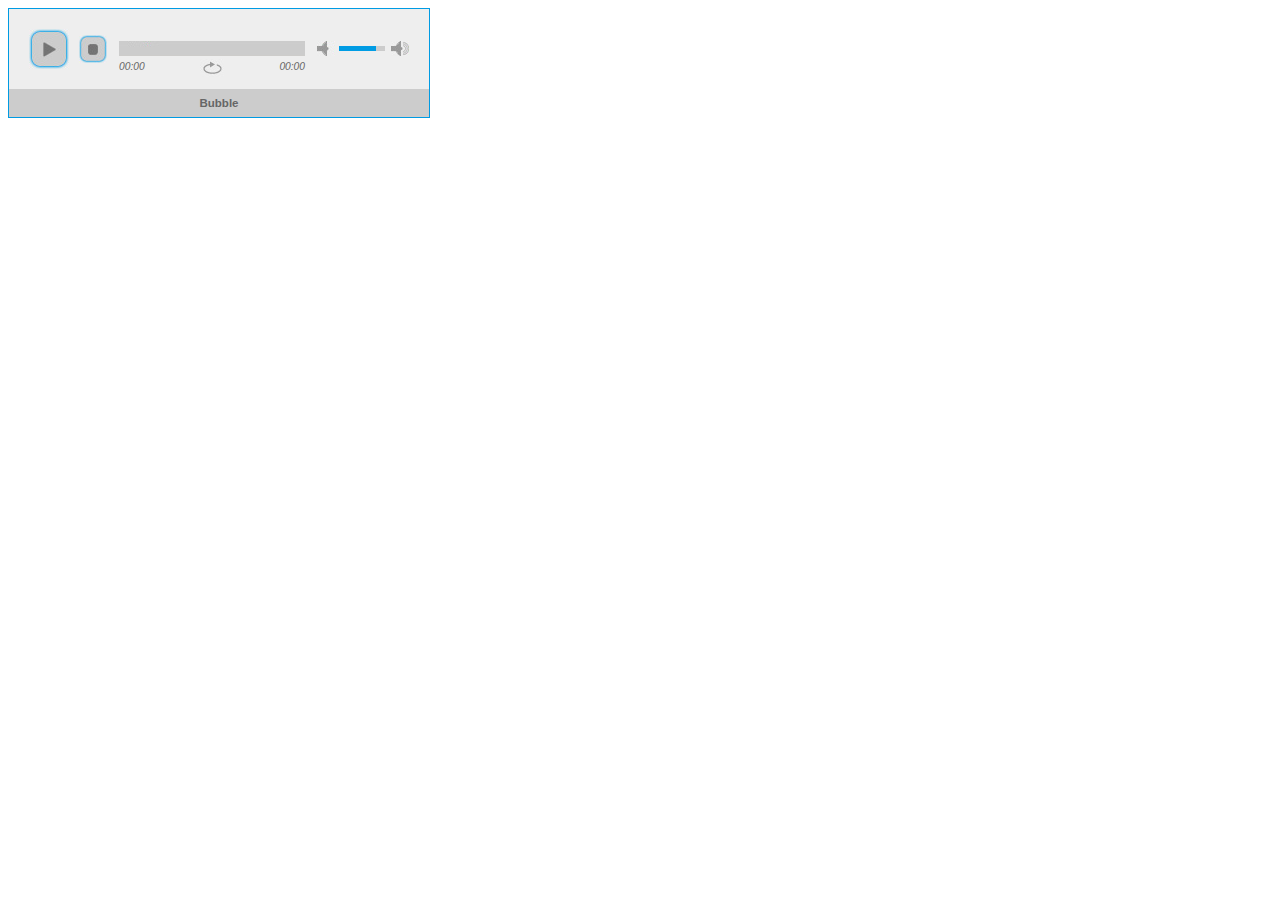
<file: school.loc/www/jQuery/jPlayer-2.9.2/examples/blue.monday/demo-01-android.html>
<!DOCTYPE html>
<html>
<head>
<meta charset="utf-8" />
<!-- Website Design By: www.happyworm.com -->
<title>Demo : jPlayer Android Fix</title>
<meta http-equiv="Content-Type" content="text/html; charset=iso-8859-1" />
<link href="../../dist/skin/blue.monday/css/jplayer.blue.monday.min.css" rel="stylesheet" type="text/css" />
<script type="text/javascript" src="../../lib/jquery.min.js"></script>
<script type="text/javascript" src="../../dist/jplayer/jquery.jplayer.min.js"></script>
<script type="text/javascript">
//<![CDATA[

// TMP For testing on standard browsers.
// $.jPlayer.platform.android = true;

var jPlayerAndroidFix = (function($) {
	var fix = function(id, media, options) {
		this.playFix = false;
		this.init(id, media, options);
	};
	fix.prototype = {
		init: function(id, media, options) {
			var self = this;

			// Store the params
			this.id = id;
			this.media = media;
			this.options = options;

			// Make a jQuery selector of the id, for use by the jPlayer instance.
			this.player = $(this.id);

			// Make the ready event to set the media to initiate.
			this.player.bind($.jPlayer.event.ready, function(event) {
				// Use this fix's setMedia() method.
				self.setMedia(self.media);
			});

			// Apply Android fixes
			if($.jPlayer.platform.android) {

				// Fix playing new media immediately after setMedia.
				this.player.bind($.jPlayer.event.progress, function(event) {
					if(self.playFixRequired) {
						self.playFixRequired = false;

						// Enable the contols again
						// self.player.jPlayer('option', 'cssSelectorAncestor', self.cssSelectorAncestor);

						// Play if required, otherwise it will wait for the normal GUI input.
						if(self.playFix) {
							self.playFix = false;
							$(this).jPlayer("play");
						}
					}
				});
				// Fix missing ended events.
				this.player.bind($.jPlayer.event.ended, function(event) {
					if(self.endedFix) {
						self.endedFix = false;
						setTimeout(function() {
							self.setMedia(self.media);
						},0);
						// what if it was looping?
					}
				});
				this.player.bind($.jPlayer.event.pause, function(event) {
					if(self.endedFix) {
						var remaining = event.jPlayer.status.duration - event.jPlayer.status.currentTime;
						if(event.jPlayer.status.currentTime === 0 || remaining < 1) {
							// Trigger the ended event from inside jplayer instance.
							setTimeout(function() {
								self.jPlayer._trigger($.jPlayer.event.ended);
							},0);
						}
					}
				});
			}

			// Instance jPlayer
			this.player.jPlayer(this.options);

			// Store a local copy of the jPlayer instance's object
			this.jPlayer = this.player.data('jPlayer');

			// Store the real cssSelectorAncestor being used.
			this.cssSelectorAncestor = this.player.jPlayer('option', 'cssSelectorAncestor');

			// Apply Android fixes
			this.resetAndroid();

			return this;
		},
		setMedia: function(media) {
			this.media = media;

			// Apply Android fixes
			this.resetAndroid();

			// Set the media
			this.player.jPlayer("setMedia", this.media);
			return this;
		},
		play: function() {
			// Apply Android fixes
			if($.jPlayer.platform.android && this.playFixRequired) {
				// Apply Android play fix, if it is required.
				this.playFix = true;
			} else {
				// Other browsers play it, as does Android if the fix is no longer required.
				this.player.jPlayer("play");
			}
		},
		resetAndroid: function() {
			// Apply Android fixes
			if($.jPlayer.platform.android) {
				this.playFix = false;
				this.playFixRequired = true;
				this.endedFix = true;
				// Disable the controls
				// this.player.jPlayer('option', 'cssSelectorAncestor', '#NeverFoundDisabled');
			}
		}
	};
	return fix;
})(jQuery);

$(document).ready(function() {

	var id = "#jquery_jplayer_1";

	var bubble = {
		title:"Bubble",
		mp3:"http://www.jplayer.org/audio/mp3/Miaow-07-Bubble.mp3",
		oga:"http://www.jplayer.org/audio/ogg/Miaow-07-Bubble.ogg"
	};
	var lismore = {
		title:"Lismore",
		mp3:"http://www.jplayer.org/audio/mp3/Miaow-04-Lismore.mp3",
		oga:"http://www.jplayer.org/audio/ogg/Miaow-04-Lismore.ogg"
	};

	var options = {
		swfPath: "../../dist/jplayer",
		supplied: "mp3,oga",
		wmode: "window",
		useStateClassSkin: true,
		autoBlur: false,
		smoothPlayBar: true,
		keyEnabled: true,
		remainingDuration: true,
		toggleDuration: true
	};

	var myAndroidFix = new jPlayerAndroidFix(id, bubble, options);

	$('#setMedia-Bubble').click(function() {
		myAndroidFix.setMedia(bubble);
	});
	$('#setMedia-Bubble-play').click(function() {
		myAndroidFix.setMedia(bubble).play();
	});

	$('#setMedia-Lismore').click(function() {
		myAndroidFix.setMedia(lismore);
	});
	$('#setMedia-Lismore-play').click(function() {
		myAndroidFix.setMedia(lismore).play();
	});

});
//]]>
</script>
</head>
<body>
<div id="jquery_jplayer_1" class="jp-jplayer"></div>
<div id="jp_container_1" class="jp-audio" role="application" aria-label="media player">
	<div class="jp-type-single">
		<div class="jp-gui jp-interface">
			<div class="jp-controls">
				<button class="jp-play" role="button" tabindex="0">play</button>
				<button class="jp-stop" role="button" tabindex="0">stop</button>
			</div>
			<div class="jp-progress">
				<div class="jp-seek-bar">
					<div class="jp-play-bar"></div>
				</div>
			</div>
			<div class="jp-volume-controls">
				<button class="jp-mute" role="button" tabindex="0">mute</button>
				<button class="jp-volume-max" role="button" tabindex="0">max volume</button>
				<div class="jp-volume-bar">
					<div class="jp-volume-bar-value"></div>
				</div>
			</div>
			<div class="jp-time-holder">
				<div class="jp-current-time" role="timer" aria-label="time">&nbsp;</div>
				<div class="jp-duration" role="timer" aria-label="duration">&nbsp;</div>
				<div class="jp-toggles">
					<button class="jp-repeat" role="button" tabindex="0">repeat</button>
				</div>
			</div>
		</div>
		<div class="jp-details">
			<div class="jp-title" aria-label="title">&nbsp;</div>
		</div>
		<div class="jp-no-solution">
			<span>Update Required</span>
			To play the media you will need to either update your browser to a recent version or update your <a href="http://get.adobe.com/flashplayer/" target="_blank">Flash plugin</a>.
		</div>
	</div>
</div>
</body>

</html>
</file>
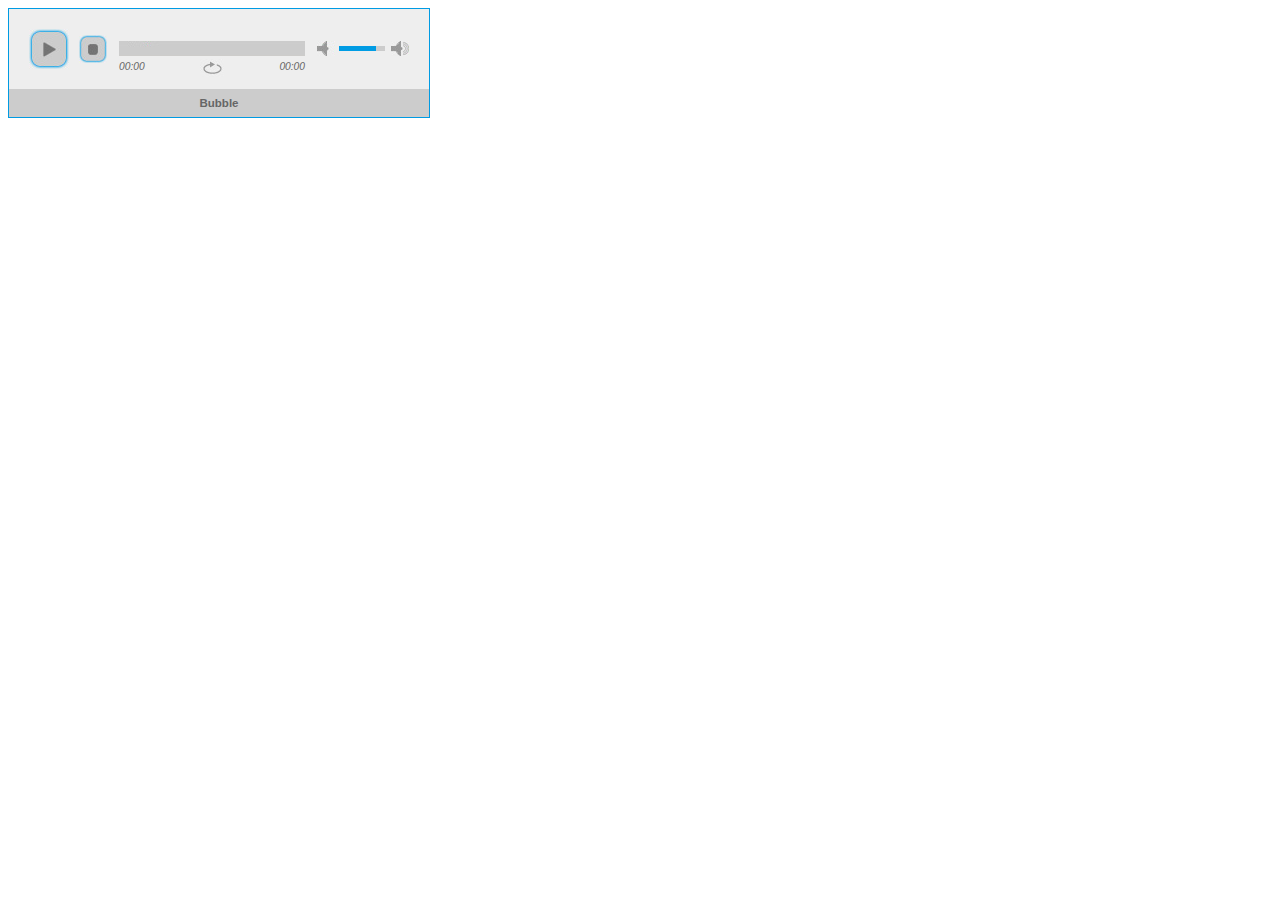
<file: school.loc/www/jQuery/jPlayer-2.9.2/examples/blue.monday/demo-01-solution-flash-html.html>
<!DOCTYPE html>
<html>
<head>
<meta charset="utf-8" />
<!-- Website Design By: www.happyworm.com -->
<title>Demo : jPlayer as an audio player</title>
<meta http-equiv="Content-Type" content="text/html; charset=iso-8859-1" />
<link href="../../dist/skin/blue.monday/css/jplayer.blue.monday.min.css" rel="stylesheet" type="text/css" />
<script type="text/javascript" src="../../lib/jquery.min.js"></script>
<script type="text/javascript" src="../../dist/jplayer/jquery.jplayer.min.js"></script>
<script type="text/javascript">
//<![CDATA[
$(document).ready(function(){

	$("#jquery_jplayer_1").jPlayer({
		ready: function () {
			$(this).jPlayer("setMedia", {
				title: "Bubble",
				m4a: "http://jplayer.org/audio/m4a/Miaow-07-Bubble.m4a",
				oga: "http://jplayer.org/audio/ogg/Miaow-07-Bubble.ogg"
			});
		},
		swfPath: "../../dist/jplayer",
		solution: "flash, html",
		supplied: "m4a, oga",
		wmode: "window",
		useStateClassSkin: true,
		autoBlur: false,
		smoothPlayBar: true,
		keyEnabled: true,
		remainingDuration: true,
		toggleDuration: true
	});
});
//]]>
</script>
</head>
<body>
<div id="jquery_jplayer_1" class="jp-jplayer"></div>
<div id="jp_container_1" class="jp-audio" role="application" aria-label="media player">
	<div class="jp-type-single">
		<div class="jp-gui jp-interface">
			<div class="jp-controls">
				<button class="jp-play" role="button" tabindex="0">play</button>
				<button class="jp-stop" role="button" tabindex="0">stop</button>
			</div>
			<div class="jp-progress">
				<div class="jp-seek-bar">
					<div class="jp-play-bar"></div>
				</div>
			</div>
			<div class="jp-volume-controls">
				<button class="jp-mute" role="button" tabindex="0">mute</button>
				<button class="jp-volume-max" role="button" tabindex="0">max volume</button>
				<div class="jp-volume-bar">
					<div class="jp-volume-bar-value"></div>
				</div>
			</div>
			<div class="jp-time-holder">
				<div class="jp-current-time" role="timer" aria-label="time">&nbsp;</div>
				<div class="jp-duration" role="timer" aria-label="duration">&nbsp;</div>
				<div class="jp-toggles">
					<button class="jp-repeat" role="button" tabindex="0">repeat</button>
				</div>
			</div>
		</div>
		<div class="jp-details">
			<div class="jp-title" aria-label="title">&nbsp;</div>
		</div>
		<div class="jp-no-solution">
			<span>Update Required</span>
			To play the media you will need to either update your browser to a recent version or update your <a href="http://get.adobe.com/flashplayer/" target="_blank">Flash plugin</a>.
		</div>
	</div>
</div>
</body>

</html>
</file>
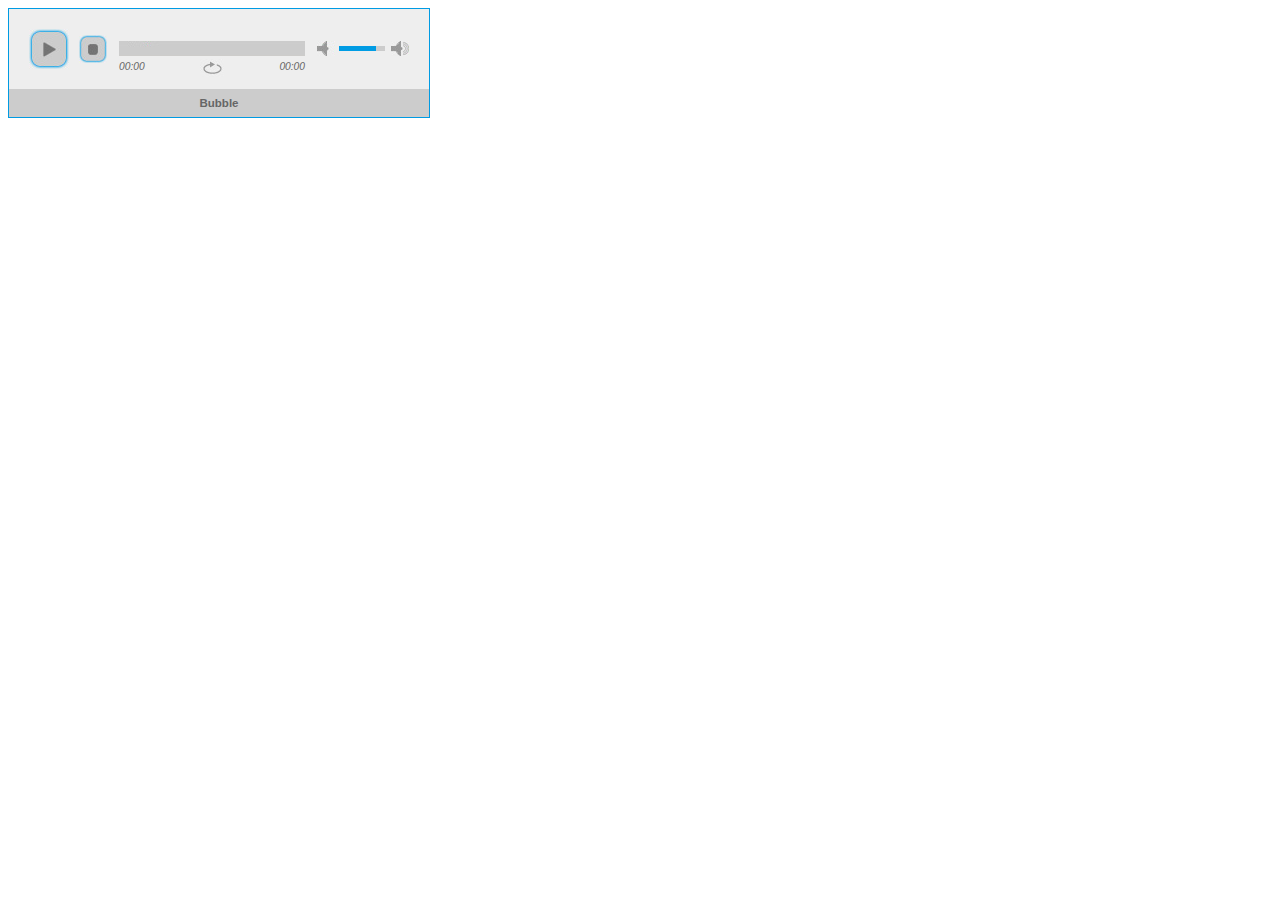
<file: school.loc/www/jQuery/jPlayer-2.9.2/examples/blue.monday/demo-01-supplied-mp3.html>
<!DOCTYPE html>
<html>
<head>
<meta charset="utf-8" />
<!-- Website Design By: www.happyworm.com -->
<title>Demo : jPlayer as an audio player</title>
<meta http-equiv="Content-Type" content="text/html; charset=iso-8859-1" />
<link href="../../dist/skin/blue.monday/css/jplayer.blue.monday.min.css" rel="stylesheet" type="text/css" />
<script type="text/javascript" src="../../lib/jquery.min.js"></script>
<script type="text/javascript" src="../../dist/jplayer/jquery.jplayer.min.js"></script>
<script type="text/javascript">
//<![CDATA[
$(document).ready(function(){

	$("#jquery_jplayer_1").jPlayer({
		ready: function () {
			$(this).jPlayer("setMedia", {
				title: "Bubble",
				mp3: "http://jplayer.org/audio/mp3/Miaow-07-Bubble.mp3"
			});
		},
		swfPath: "../../dist/jplayer",
		supplied: "mp3",
		wmode: "window",
		useStateClassSkin: true,
		autoBlur: false,
		smoothPlayBar: true,
		keyEnabled: true,
		remainingDuration: true,
		toggleDuration: true
	});
});
//]]>
</script>
</head>
<body>
<div id="jquery_jplayer_1" class="jp-jplayer"></div>
<div id="jp_container_1" class="jp-audio" role="application" aria-label="media player">
	<div class="jp-type-single">
		<div class="jp-gui jp-interface">
			<div class="jp-controls">
				<button class="jp-play" role="button" tabindex="0">play</button>
				<button class="jp-stop" role="button" tabindex="0">stop</button>
			</div>
			<div class="jp-progress">
				<div class="jp-seek-bar">
					<div class="jp-play-bar"></div>
				</div>
			</div>
			<div class="jp-volume-controls">
				<button class="jp-mute" role="button" tabindex="0">mute</button>
				<button class="jp-volume-max" role="button" tabindex="0">max volume</button>
				<div class="jp-volume-bar">
					<div class="jp-volume-bar-value"></div>
				</div>
			</div>
			<div class="jp-time-holder">
				<div class="jp-current-time" role="timer" aria-label="time">&nbsp;</div>
				<div class="jp-duration" role="timer" aria-label="duration">&nbsp;</div>
				<div class="jp-toggles">
					<button class="jp-repeat" role="button" tabindex="0">repeat</button>
				</div>
			</div>
		</div>
		<div class="jp-details">
			<div class="jp-title" aria-label="title">&nbsp;</div>
		</div>
		<div class="jp-no-solution">
			<span>Update Required</span>
			To play the media you will need to either update your browser to a recent version or update your <a href="http://get.adobe.com/flashplayer/" target="_blank">Flash plugin</a>.
		</div>
	</div>
</div>
</body>

</html>
</file>
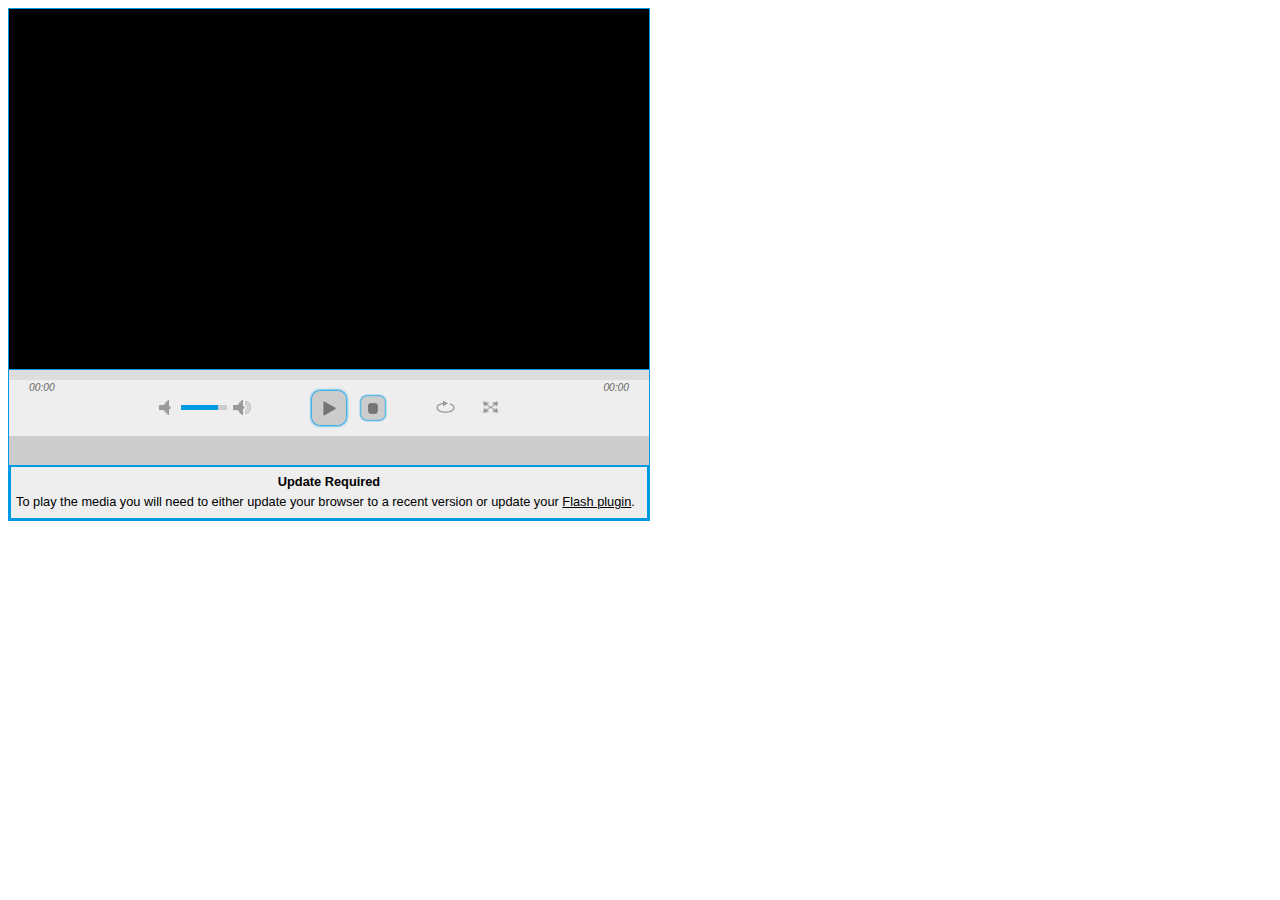
<file: school.loc/www/jQuery/jPlayer-2.9.2/examples/blue.monday/demo-01-video-supplied-rtmpv.html>
<!DOCTYPE html>
<html>
<head>
<meta charset="utf-8" />
<!-- Website Design By: www.happyworm.com -->
<title>Demo : jPlayer as a video player</title>
<meta http-equiv="Content-Type" content="text/html; charset=iso-8859-1" />
<link href="../../dist/skin/blue.monday/css/jplayer.blue.monday.min.css" rel="stylesheet" type="text/css" />
<script type="text/javascript" src="../../lib/jquery.min.js"></script>
<script type="text/javascript" src="../../dist/jplayer/jquery.jplayer.min.js"></script>
<script type="text/javascript">
//<![CDATA[
$(document).ready(function(){

	$("#jquery_jplayer_1").jPlayer({
		ready: function () {
			$(this).jPlayer("setMedia", {
				title: "Space Alone - Ilias Sounas",
				rtmpv: "rtmp://cp67126.edgefcs.net/ondemand/mp4:mediapm/ovp/content/test/video/spacealonehd_sounas_640_300.mp4",
				poster: "http://www.jplayer.org/video/poster/space_alone.jpg"
			});
		},
		swfPath: "../../dist/jplayer",
		supplied: "rtmpv",
		size: {
			width: "640px",
			height: "360px",
			cssClass: "jp-video-360p"
		},
		useStateClassSkin: true,
		autoBlur: false,
		smoothPlayBar: true,
		keyEnabled: true,
		remainingDuration: true,
		toggleDuration: true
	});
});
//]]>
</script>
</head>
<body>
<div id="jp_container_1" class="jp-video jp-video-360p" role="application" aria-label="media player">
	<div class="jp-type-single">
		<div id="jquery_jplayer_1" class="jp-jplayer"></div>
		<div class="jp-gui">
			<div class="jp-video-play">
				<button class="jp-video-play-icon" role="button" tabindex="0">play</button>
			</div>
			<div class="jp-interface">
				<div class="jp-progress">
					<div class="jp-seek-bar">
						<div class="jp-play-bar"></div>
					</div>
				</div>
				<div class="jp-current-time" role="timer" aria-label="time">&nbsp;</div>
				<div class="jp-duration" role="timer" aria-label="duration">&nbsp;</div>
				<div class="jp-controls-holder">
					<div class="jp-controls">
						<button class="jp-play" role="button" tabindex="0">play</button>
						<button class="jp-stop" role="button" tabindex="0">stop</button>
					</div>
					<div class="jp-volume-controls">
						<button class="jp-mute" role="button" tabindex="0">mute</button>
						<button class="jp-volume-max" role="button" tabindex="0">max volume</button>
						<div class="jp-volume-bar">
							<div class="jp-volume-bar-value"></div>
						</div>
					</div>
					<div class="jp-toggles">
						<button class="jp-repeat" role="button" tabindex="0">repeat</button>
						<button class="jp-full-screen" role="button" tabindex="0">full screen</button>
					</div>
				</div>
				<div class="jp-details">
					<div class="jp-title" aria-label="title">&nbsp;</div>
				</div>
			</div>
		</div>
		<div class="jp-no-solution">
			<span>Update Required</span>
			To play the media you will need to either update your browser to a recent version or update your <a href="http://get.adobe.com/flashplayer/" target="_blank">Flash plugin</a>.
		</div>
	</div>
</div>
</body>

</html>
</file>
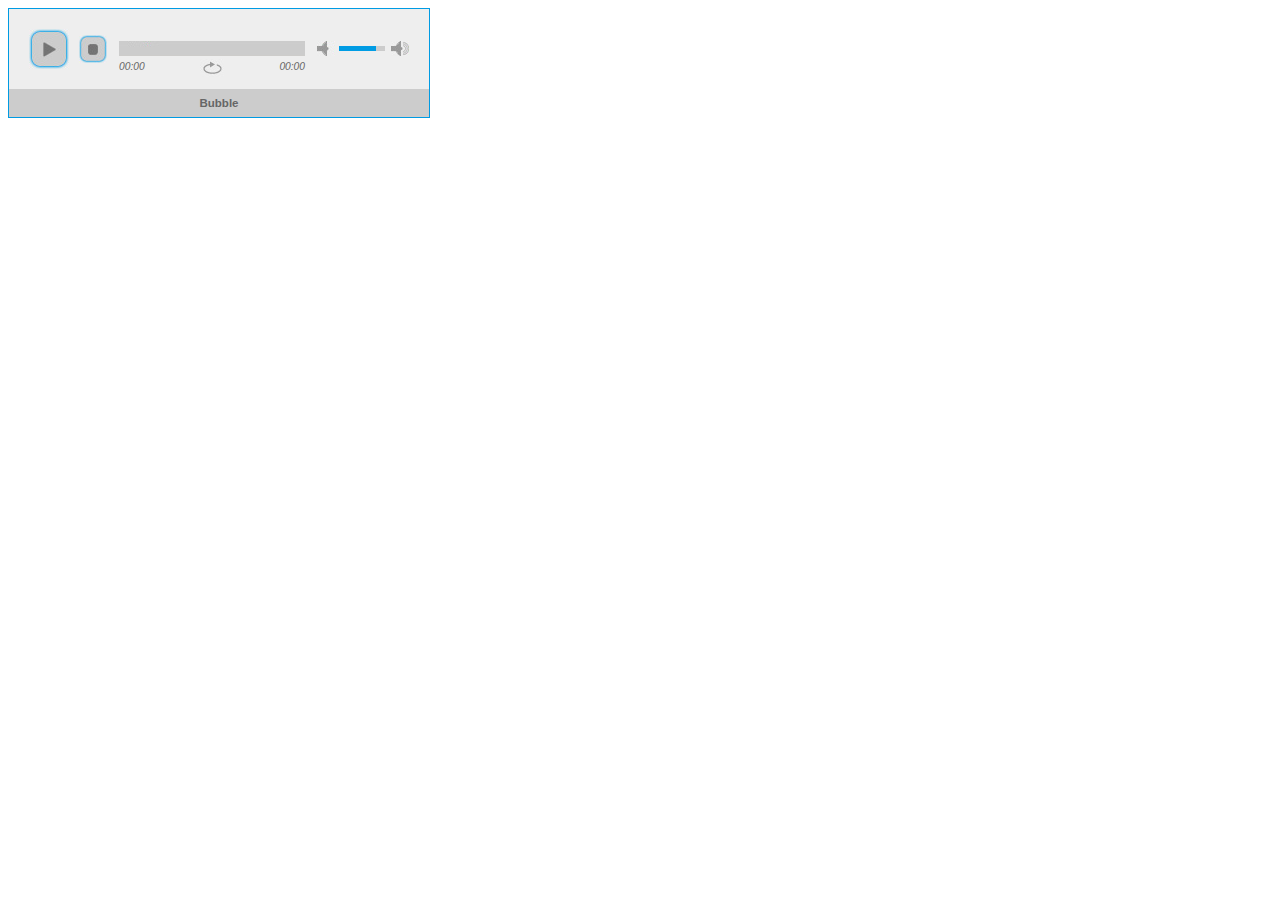
<file: school.loc/www/jQuery/jPlayer-2.9.2/examples/blue.monday/demo-01.html>
<!DOCTYPE html>
<html>
<head>
<meta charset="utf-8" />
<!-- Website Design By: www.happyworm.com -->
<title>Demo : jPlayer as an audio player</title>
<meta http-equiv="Content-Type" content="text/html; charset=iso-8859-1" />
<link href="../../dist/skin/blue.monday/css/jplayer.blue.monday.min.css" rel="stylesheet" type="text/css" />
<script type="text/javascript" src="../../lib/jquery.min.js"></script>
<script type="text/javascript" src="../../dist/jplayer/jquery.jplayer.min.js"></script>
<script type="text/javascript">
//<![CDATA[
$(document).ready(function(){

	$("#jquery_jplayer_1").jPlayer({
		ready: function (event) {
			$(this).jPlayer("setMedia", {
				title: "Bubble",
				m4a: "http://jplayer.org/audio/m4a/Miaow-07-Bubble.m4a",
				oga: "http://jplayer.org/audio/ogg/Miaow-07-Bubble.ogg"
			});
		},
		swfPath: "../../dist/jplayer",
		supplied: "m4a, oga",
		wmode: "window",
		useStateClassSkin: true,
		autoBlur: false,
		smoothPlayBar: true,
		keyEnabled: true,
		remainingDuration: true,
		toggleDuration: true
	});
});
//]]>
</script>
</head>
<body>
<div id="jquery_jplayer_1" class="jp-jplayer"></div>
<div id="jp_container_1" class="jp-audio" role="application" aria-label="media player">
	<div class="jp-type-single">
		<div class="jp-gui jp-interface">
			<div class="jp-controls">
				<button class="jp-play" role="button" tabindex="0">play</button>
				<button class="jp-stop" role="button" tabindex="0">stop</button>
			</div>
			<div class="jp-progress">
				<div class="jp-seek-bar">
					<div class="jp-play-bar"></div>
				</div>
			</div>
			<div class="jp-volume-controls">
				<button class="jp-mute" role="button" tabindex="0">mute</button>
				<button class="jp-volume-max" role="button" tabindex="0">max volume</button>
				<div class="jp-volume-bar">
					<div class="jp-volume-bar-value"></div>
				</div>
			</div>
			<div class="jp-time-holder">
				<div class="jp-current-time" role="timer" aria-label="time">&nbsp;</div>
				<div class="jp-duration" role="timer" aria-label="duration">&nbsp;</div>
				<div class="jp-toggles">
					<button class="jp-repeat" role="button" tabindex="0">repeat</button>
				</div>
			</div>
		</div>
		<div class="jp-details">
			<div class="jp-title" aria-label="title">&nbsp;</div>
		</div>
		<div class="jp-no-solution">
			<span>Update Required</span>
			To play the media you will need to either update your browser to a recent version or update your <a href="http://get.adobe.com/flashplayer/" target="_blank">Flash plugin</a>.
		</div>
	</div>
</div>
</body>

</html>
</file>
<file: school.loc/www/jQuery/jPlayer-2.9.2/dist/skin/blue.monday/css/jplayer.blue.monday.min.css>
/*! Blue Monday Skin for jPlayer 2.9.2 ~ (c) 2009-2014 Happyworm Ltd ~ MIT License */.jp-audio :focus,.jp-audio-stream :focus,.jp-video :focus{outline:0}.jp-audio button::-moz-focus-inner,.jp-audio-stream button::-moz-focus-inner,.jp-video button::-moz-focus-inner{border:0}.jp-audio,.jp-audio-stream,.jp-video{font-size:16px;font-family:Verdana,Arial,sans-serif;line-height:1.6;color:#666;border:1px solid #009be3;background-color:#eee}.jp-audio{width:420px}.jp-audio-stream{width:182px}.jp-video-270p{width:480px}.jp-video-360p{width:640px}.jp-video-full{width:480px;height:270px;position:static!important;position:relative}.jp-video-full div div{z-index:1000}.jp-video-full .jp-jplayer{top:0;left:0;position:fixed!important;position:relative;overflow:hidden}.jp-video-full .jp-gui{position:fixed!important;position:static;top:0;left:0;width:100%;height:100%;z-index:1001}.jp-video-full .jp-interface{position:absolute!important;position:relative;bottom:0;left:0}.jp-interface{position:relative;background-color:#eee;width:100%}.jp-audio .jp-interface,.jp-audio-stream .jp-interface{height:80px}.jp-video .jp-interface{border-top:1px solid #009be3}.jp-controls-holder{clear:both;width:440px;margin:0 auto;position:relative;overflow:hidden;top:-8px}.jp-interface .jp-controls{margin:0;padding:0;overflow:hidden}.jp-audio .jp-controls{width:380px;padding:20px 20px 0}.jp-audio-stream .jp-controls{position:absolute;top:20px;left:20px;width:142px}.jp-video .jp-type-single .jp-controls{width:78px;margin-left:200px}.jp-video .jp-type-playlist .jp-controls{width:134px;margin-left:172px}.jp-video .jp-controls{float:left}.jp-controls button{display:block;float:left;overflow:hidden;text-indent:-9999px;border:none;cursor:pointer}.jp-play{width:40px;height:40px;background:url(../image/jplayer.blue.monday.jpg) no-repeat}.jp-play:focus{background:url(../image/jplayer.blue.monday.jpg) -41px 0 no-repeat}.jp-state-playing .jp-play{background:url(../image/jplayer.blue.monday.jpg) 0 -42px no-repeat}.jp-state-playing .jp-play:focus{background:url(../image/jplayer.blue.monday.jpg) -41px -42px no-repeat}.jp-next,.jp-previous,.jp-stop{width:28px;height:28px;margin-top:6px}.jp-stop{background:url(../image/jplayer.blue.monday.jpg) 0 -83px no-repeat;margin-left:10px}.jp-stop:focus{background:url(../image/jplayer.blue.monday.jpg) -29px -83px no-repeat}.jp-previous{background:url(../image/jplayer.blue.monday.jpg) 0 -112px no-repeat}.jp-previous:focus{background:url(../image/jplayer.blue.monday.jpg) -29px -112px no-repeat}.jp-next{background:url(../image/jplayer.blue.monday.jpg) 0 -141px no-repeat}.jp-next:focus{background:url(../image/jplayer.blue.monday.jpg) -29px -141px no-repeat}.jp-progress{overflow:hidden;background-color:#ddd}.jp-audio .jp-progress{position:absolute;top:32px;height:15px}.jp-audio .jp-type-single .jp-progress{left:110px;width:186px}.jp-audio .jp-type-playlist .jp-progress{left:166px;width:130px}.jp-video .jp-progress{top:0;left:0;width:100%;height:10px}.jp-seek-bar{background:url(../image/jplayer.blue.monday.jpg) 0 -202px repeat-x;width:0;height:100%;cursor:pointer}.jp-play-bar{background:url(../image/jplayer.blue.monday.jpg) 0 -218px repeat-x;width:0;height:100%}.jp-seeking-bg{background:url(../image/jplayer.blue.monday.seeking.gif)}.jp-state-no-volume .jp-volume-controls{display:none}.jp-volume-controls{position:absolute;top:32px;left:308px;width:200px}.jp-audio-stream .jp-volume-controls{left:70px}.jp-video .jp-volume-controls{top:12px;left:50px}.jp-volume-controls button{display:block;position:absolute;overflow:hidden;text-indent:-9999px;border:none;cursor:pointer}.jp-mute,.jp-volume-max{width:18px;height:15px}.jp-volume-max{left:74px}.jp-mute{background:url(../image/jplayer.blue.monday.jpg) 0 -170px no-repeat}.jp-mute:focus{background:url(../image/jplayer.blue.monday.jpg) -19px -170px no-repeat}.jp-state-muted .jp-mute{background:url(../image/jplayer.blue.monday.jpg) -60px -170px no-repeat}.jp-state-muted .jp-mute:focus{background:url(../image/jplayer.blue.monday.jpg) -79px -170px no-repeat}.jp-volume-max{background:url(../image/jplayer.blue.monday.jpg) 0 -186px no-repeat}.jp-volume-max:focus{background:url(../image/jplayer.blue.monday.jpg) -19px -186px no-repeat}.jp-volume-bar{position:absolute;overflow:hidden;background:url(../image/jplayer.blue.monday.jpg) 0 -250px repeat-x;top:5px;left:22px;width:46px;height:5px;cursor:pointer}.jp-volume-bar-value{background:url(../image/jplayer.blue.monday.jpg) 0 -256px repeat-x;width:0;height:5px}.jp-audio .jp-time-holder{position:absolute;top:50px}.jp-audio .jp-type-single .jp-time-holder{left:110px;width:186px}.jp-audio .jp-type-playlist .jp-time-holder{left:166px;width:130px}.jp-current-time,.jp-duration{width:60px;font-size:.64em;font-style:oblique}.jp-current-time{float:left;display:inline;cursor:default}.jp-duration{float:right;display:inline;text-align:right;cursor:pointer}.jp-video .jp-current-time{margin-left:20px}.jp-video .jp-duration{margin-right:20px}.jp-details{font-weight:700;text-align:center;cursor:default}.jp-details,.jp-playlist{width:100%;background-color:#ccc;border-top:1px solid #009be3}.jp-type-playlist .jp-details,.jp-type-single .jp-details{border-top:none}.jp-details .jp-title{margin:0;padding:5px 20px;font-size:.72em;font-weight:700}.jp-playlist ul{list-style-type:none;margin:0;padding:0 20px;font-size:.72em}.jp-playlist li{padding:5px 0 4px 20px;border-bottom:1px solid #eee}.jp-playlist li div{display:inline}div.jp-type-playlist div.jp-playlist li:last-child{padding:5px 0 5px 20px;border-bottom:none}div.jp-type-playlist div.jp-playlist li.jp-playlist-current{list-style-type:square;list-style-position:inside;padding-left:7px}div.jp-type-playlist div.jp-playlist a{color:#333;text-decoration:none}div.jp-type-playlist div.jp-playlist a.jp-playlist-current,div.jp-type-playlist div.jp-playlist a:hover{color:#0d88c1}div.jp-type-playlist div.jp-playlist a.jp-playlist-item-remove{float:right;display:inline;text-align:right;margin-right:10px;font-weight:700;color:#666}div.jp-type-playlist div.jp-playlist a.jp-playlist-item-remove:hover{color:#0d88c1}div.jp-type-playlist div.jp-playlist span.jp-free-media{float:right;display:inline;text-align:right;margin-right:10px}div.jp-type-playlist div.jp-playlist span.jp-free-media a{color:#666}div.jp-type-playlist div.jp-playlist span.jp-free-media a:hover{color:#0d88c1}span.jp-artist{font-size:.8em;color:#666}.jp-video-play{width:100%;overflow:hidden;cursor:pointer;background-color:transparent}.jp-video-270p .jp-video-play{margin-top:-270px;height:270px}.jp-video-360p .jp-video-play{margin-top:-360px;height:360px}.jp-video-full .jp-video-play{height:100%}.jp-video-play-icon{position:relative;display:block;width:112px;height:100px;margin-left:-56px;margin-top:-50px;left:50%;top:50%;background:url(../image/jplayer.blue.monday.video.play.png) no-repeat;text-indent:-9999px;border:none;cursor:pointer}.jp-video-play-icon:focus{background:url(../image/jplayer.blue.monday.video.play.png) 0 -100px no-repeat}.jp-jplayer,.jp-jplayer audio{width:0;height:0}.jp-jplayer{background-color:#000}.jp-toggles{padding:0;margin:0 auto;overflow:hidden}.jp-audio .jp-type-single .jp-toggles{width:25px}.jp-audio .jp-type-playlist .jp-toggles{width:55px;margin:0;position:absolute;left:325px;top:50px}.jp-video .jp-toggles{position:absolute;right:16px;margin:10px 0 0;width:100px}.jp-toggles button{display:block;float:left;width:25px;height:18px;text-indent:-9999px;line-height:100%;border:none;cursor:pointer}.jp-full-screen{background:url(../image/jplayer.blue.monday.jpg) 0 -310px no-repeat;margin-left:20px}.jp-full-screen:focus{background:url(../image/jplayer.blue.monday.jpg) -30px -310px no-repeat}.jp-state-full-screen .jp-full-screen{background:url(../image/jplayer.blue.monday.jpg) -60px -310px no-repeat}.jp-state-full-screen .jp-full-screen:focus{background:url(../image/jplayer.blue.monday.jpg) -90px -310px no-repeat}.jp-repeat{background:url(../image/jplayer.blue.monday.jpg) 0 -290px no-repeat}.jp-repeat:focus{background:url(../image/jplayer.blue.monday.jpg) -30px -290px no-repeat}.jp-state-looped .jp-repeat{background:url(../image/jplayer.blue.monday.jpg) -60px -290px no-repeat}.jp-state-looped .jp-repeat:focus{background:url(../image/jplayer.blue.monday.jpg) -90px -290px no-repeat}.jp-shuffle{background:url(../image/jplayer.blue.monday.jpg) 0 -270px no-repeat;margin-left:5px}.jp-shuffle:focus{background:url(../image/jplayer.blue.monday.jpg) -30px -270px no-repeat}.jp-state-shuffled .jp-shuffle{background:url(../image/jplayer.blue.monday.jpg) -60px -270px no-repeat}.jp-state-shuffled .jp-shuffle:focus{background:url(../image/jplayer.blue.monday.jpg) -90px -270px no-repeat}.jp-no-solution{padding:5px;font-size:.8em;background-color:#eee;border:2px solid #009be3;color:#000;display:none}.jp-no-solution a{color:#000}.jp-no-solution span{font-size:1em;display:block;text-align:center;font-weight:700}
</file>
